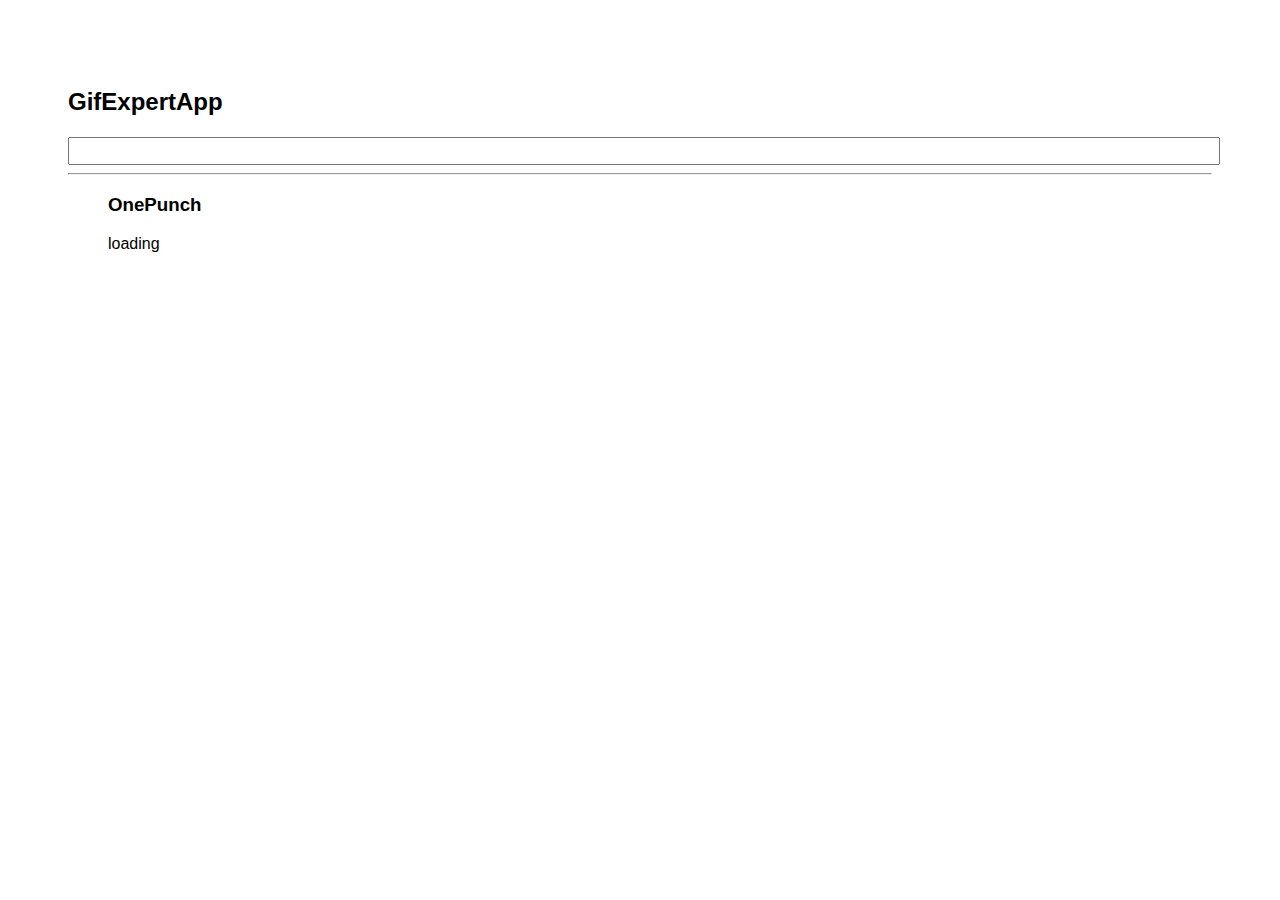
<file: docs/index.html>
<!doctype html>
<html lang="en">

<head>
    <meta charset="utf-8" />
    <link rel="icon" href="./favicon.ico" />
    <meta name="viewport" content="width=device-width,initial-scale=1" />
    <meta name="theme-color" content="#000000" />
    <meta name="description" content="Web site created using create-react-app" />
    <link rel="apple-touch-icon" href="./logo192.png" />
    <link rel="manifest" href="./manifest.json" />
    <link rel="stylesheet" href="https://cdnjs.cloudflare.com/ajax/libs/animate.css/4.1.1/animate.min.css" />
    <title>React App</title>
    <link href="./static/css/main.436f6ac4.chunk.css" rel="stylesheet">
</head>

<body><noscript>You need to enable JavaScript to run this app.</noscript>
    <div id="root"></div>
    <script>!function (e) { function r(r) { for (var n, p, f = r[0], i = r[1], l = r[2], c = 0, s = []; c < f.length; c++)p = f[c], Object.prototype.hasOwnProperty.call(o, p) && o[p] && s.push(o[p][0]), o[p] = 0; for (n in i) Object.prototype.hasOwnProperty.call(i, n) && (e[n] = i[n]); for (a && a(r); s.length;)s.shift()(); return u.push.apply(u, l || []), t() } function t() { for (var e, r = 0; r < u.length; r++) { for (var t = u[r], n = !0, f = 1; f < t.length; f++) { var i = t[f]; 0 !== o[i] && (n = !1) } n && (u.splice(r--, 1), e = p(p.s = t[0])) } return e } var n = {}, o = { 1: 0 }, u = []; function p(r) { if (n[r]) return n[r].exports; var t = n[r] = { i: r, l: !1, exports: {} }; return e[r].call(t.exports, t, t.exports, p), t.l = !0, t.exports } p.m = e, p.c = n, p.d = function (e, r, t) { p.o(e, r) || Object.defineProperty(e, r, { enumerable: !0, get: t }) }, p.r = function (e) { "undefined" != typeof Symbol && Symbol.toStringTag && Object.defineProperty(e, Symbol.toStringTag, { value: "Module" }), Object.defineProperty(e, "__esModule", { value: !0 }) }, p.t = function (e, r) { if (1 & r && (e = p(e)), 8 & r) return e; if (4 & r && "object" == typeof e && e && e.__esModule) return e; var t = Object.create(null); if (p.r(t), Object.defineProperty(t, "default", { enumerable: !0, value: e }), 2 & r && "string" != typeof e) for (var n in e) p.d(t, n, function (r) { return e[r] }.bind(null, n)); return t }, p.n = function (e) { var r = e && e.__esModule ? function () { return e.default } : function () { return e }; return p.d(r, "a", r), r }, p.o = function (e, r) { return Object.prototype.hasOwnProperty.call(e, r) }, p.p = "/"; var f = this["webpackJsonpgif-expert-app"] = this["webpackJsonpgif-expert-app"] || [], i = f.push.bind(f); f.push = r, f = f.slice(); for (var l = 0; l < f.length; l++)r(f[l]); var a = i; t() }([])</script>
    <script src="./static/js/2.98992cb1.chunk.js"></script>
    <script src="./static/js/main.9693e1a0.chunk.js"></script>
</body>

</html>
</file>
<file: docs/static/css/main.436f6ac4.chunk.css>
*{font-family:Helvetica,Arial,sans-serif}body{padding:60px}input{color:grey;font-size:1.2rem;width:100%}.card-grid{display:flex;flex-direction:row;flex-wrap:wrap}.card{align-content:center;border:1px solid grey;border-radius:6px;margin-bottom:10px;margin-right:10px;overflow:hidden}.card p{padding:5px;text-align:center}.card img{max-height:170px}
/*# sourceMappingURL=main.436f6ac4.chunk.css.map */
</file>
